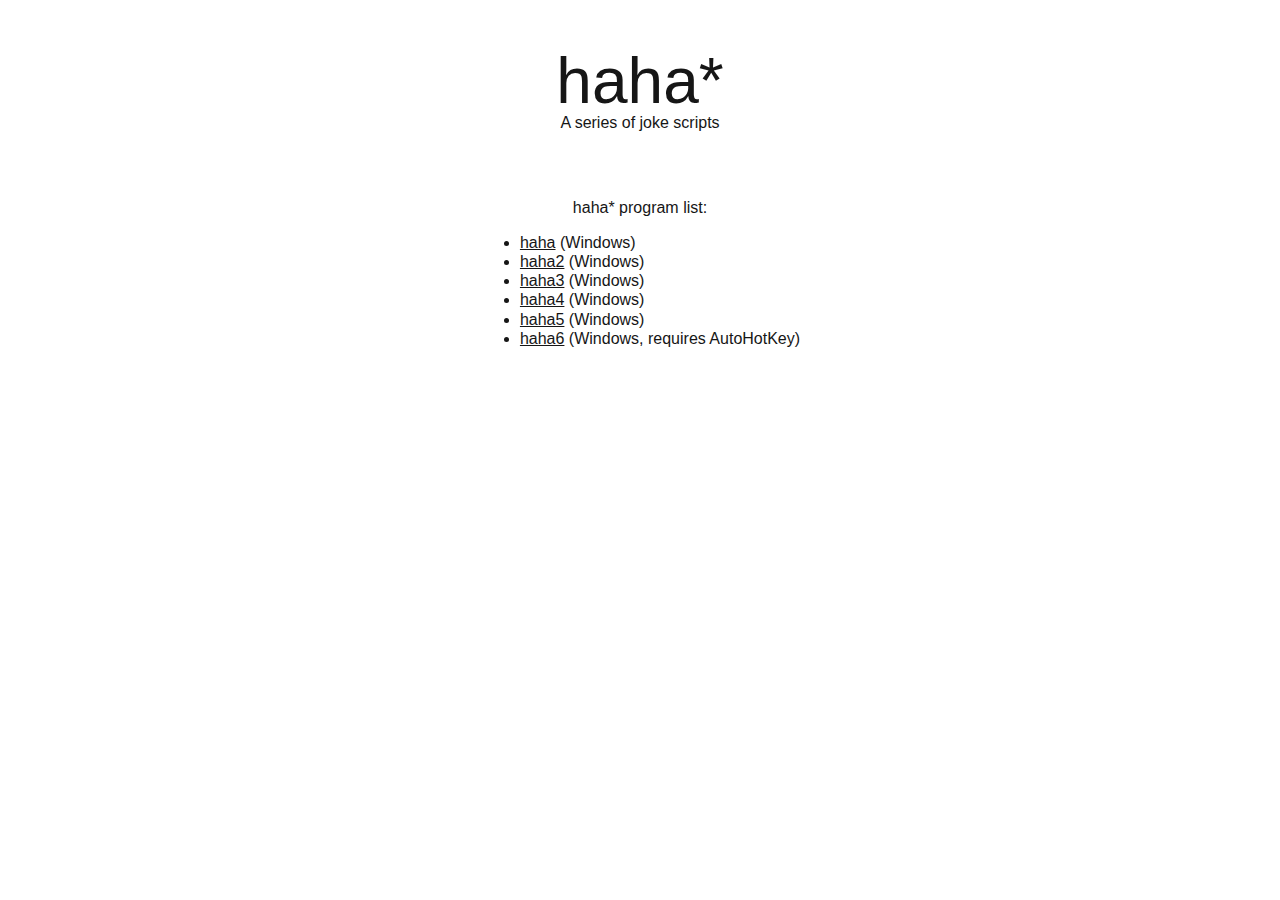
<file: index.html>
<!DOCTYPE html>
<html>
  <head>
    <title>haha*</title>
    <link rel="stylesheet" href="css/index.css" type="text/css">
    <script>
      (function(i,s,o,g,r,a,m){i['GoogleAnalyticsObject']=r;i[r]=i[r]||function(){
      (i[r].q=i[r].q||[]).push(arguments)},i[r].l=1*new Date();a=s.createElement(o),
      m=s.getElementsByTagName(o)[0];a.async=1;a.src=g;m.parentNode.insertBefore(a,m)
      })(window,document,'script','https://www.google-analytics.com/analytics.js','ga');

      ga('create', 'UA-100707441-1', 'auto');
      ga('send', 'pageview');

    </script>
  </head>
  <body>
    <h1>haha*</h1>
    <p>A series of joke scripts</p>
    <p>haha* program list:</p>
    <ul>
        <li><a href="programs/haha">haha</a> (Windows)</li>
        <li><a href="programs/haha2">haha2</a> (Windows)</li>
        <li><a href="programs/haha3">haha3</a> (Windows)</li>
        <li><a href="programs/haha4">haha4</a> (Windows)</li>
        <li><a href="programs/haha5">haha5</a> (Windows)</li>
        <li><a href="programs/haha6">haha6</a> (Windows, requires AutoHotKey)</li>
    </ul>
    </body>
</html>
</file>
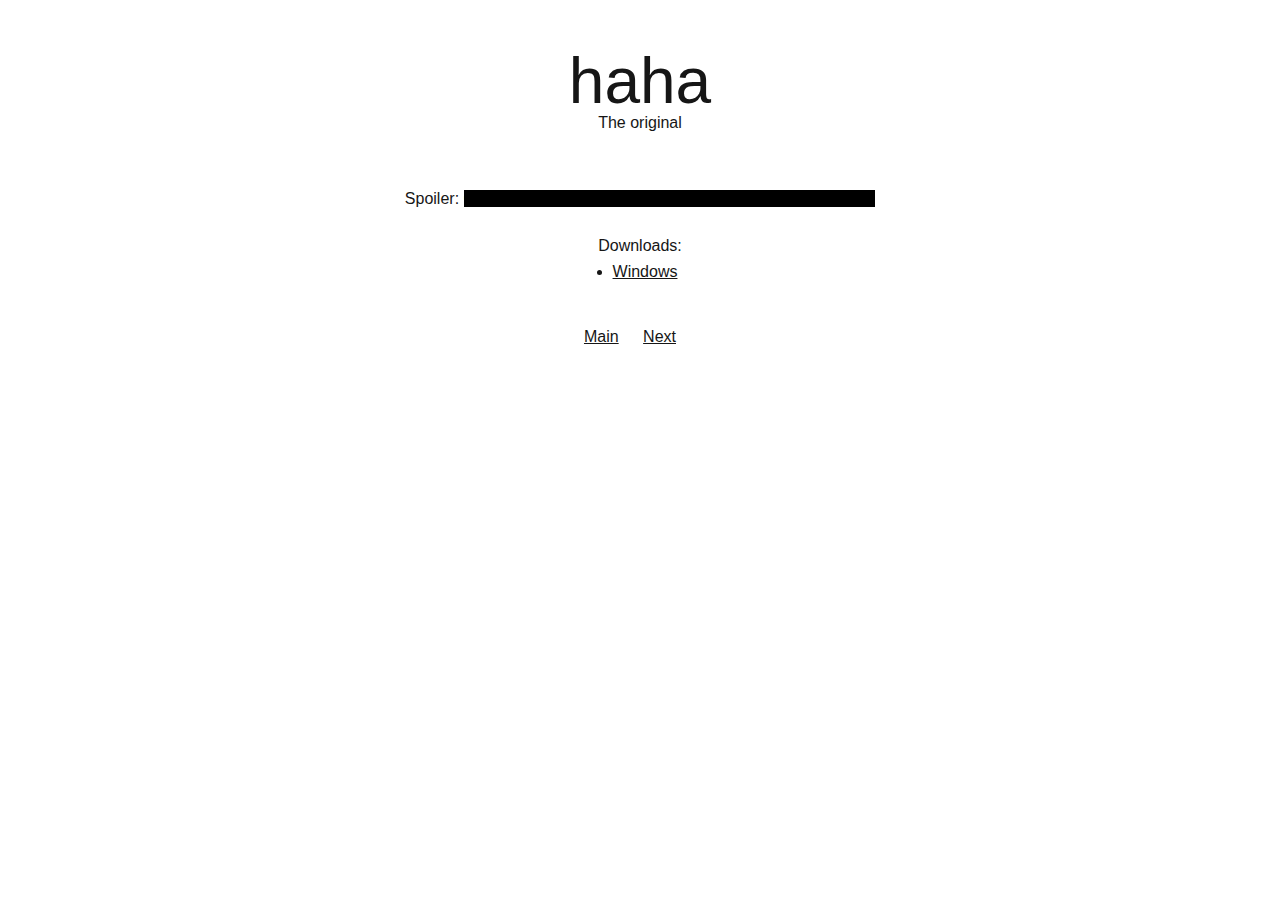
<file: programs/haha.html>
<!DOCTYPE html>
<html>
  <head>
    <title>haha</title>
    <link rel="stylesheet" href="../css/programs.css" type="text/css">
    <script>
      (function(i,s,o,g,r,a,m){i['GoogleAnalyticsObject']=r;i[r]=i[r]||function(){
      (i[r].q=i[r].q||[]).push(arguments)},i[r].l=1*new Date();a=s.createElement(o),
      m=s.getElementsByTagName(o)[0];a.async=1;a.src=g;m.parentNode.insertBefore(a,m)
      })(window,document,'script','https://www.google-analytics.com/analytics.js','ga');

      ga('create', 'UA-100707441-1', 'auto');
      ga('send', 'pageview');

    </script>
  </head>
  <body>
    <h1>haha</h1>
    <p>The original</p>
    <p>Spoiler: <span class="spoiler">Creates an endless loop of nested "fidget spinner" folders.</span></p>
    <p>Downloads:</p>
    <ul>
      <li><a href="../downloads/haha.bat">Windows</a></li>
    </ul>
    <p><a href="http://hahascripts.tk">Main</a> <a href="haha2">Next</a></p>
</file>
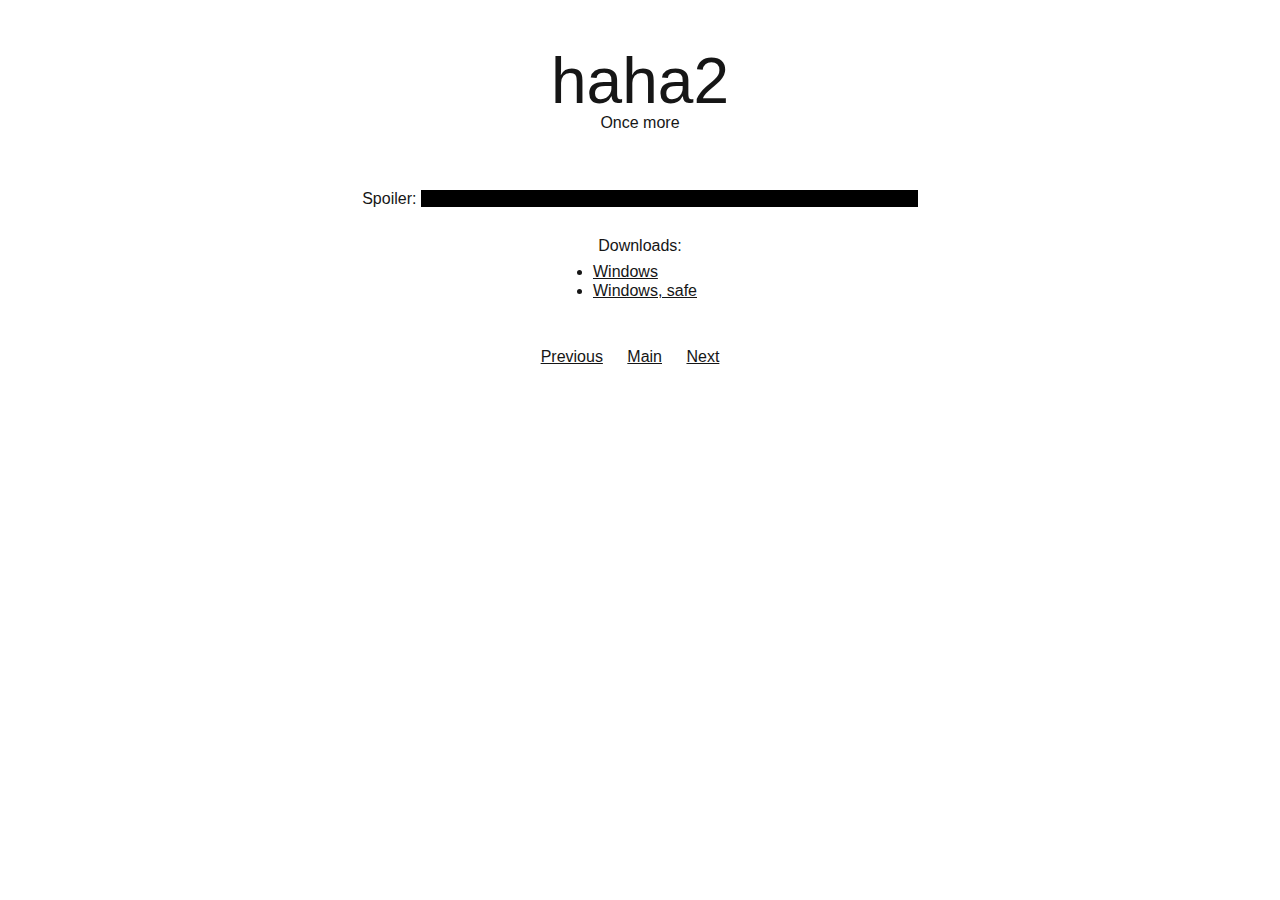
<file: programs/haha2.html>
<!DOCTYPE html>
<html>
  <head>
    <title>haha2</title>
    <link rel="stylesheet" href="../css/programs.css" type="text/css">
    <script>
      (function(i,s,o,g,r,a,m){i['GoogleAnalyticsObject']=r;i[r]=i[r]||function(){
      (i[r].q=i[r].q||[]).push(arguments)},i[r].l=1*new Date();a=s.createElement(o),
      m=s.getElementsByTagName(o)[0];a.async=1;a.src=g;m.parentNode.insertBefore(a,m)
      })(window,document,'script','https://www.google-analytics.com/analytics.js','ga');

      ga('create', 'UA-100707441-1', 'auto');
      ga('send', 'pageview');

    </script>
  </head>
  <body>
    <h1>haha2</h1>
    <p>Once more</p>
    <p>Spoiler: <span class="spoiler">Creates multiple command windows with the message "fidget spinner"</span></p>
    <p>Downloads:</p>
    <ul>
      <li><a href="../downloads/haha2.bat">Windows</a></li>
      <li><a href="../downloads/haha2Safe.bat">Windows, safe</a></li>
    </ul>
    <p><a href="haha">Previous</a> <a href="http://hahascripts.tk">Main</a> <a href="haha3">Next</a></p>
</file>
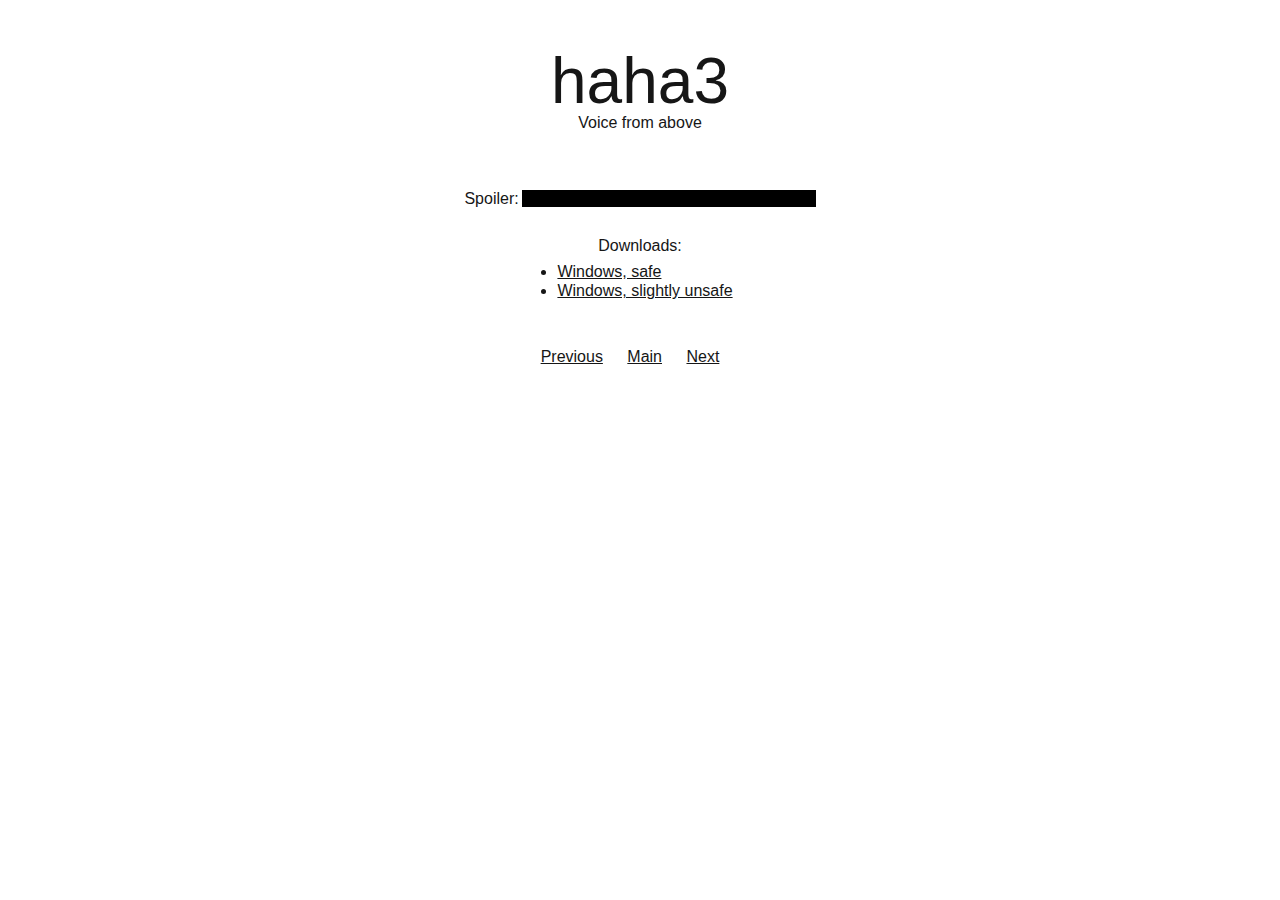
<file: programs/haha3.html>
<!DOCTYPE html>
<html>
  <head>
    <title>haha3</title>
    <link rel="stylesheet" href="../css/programs.css" type="text/css">
    <script>
      (function(i,s,o,g,r,a,m){i['GoogleAnalyticsObject']=r;i[r]=i[r]||function(){
      (i[r].q=i[r].q||[]).push(arguments)},i[r].l=1*new Date();a=s.createElement(o),
      m=s.getElementsByTagName(o)[0];a.async=1;a.src=g;m.parentNode.insertBefore(a,m)
      })(window,document,'script','https://www.google-analytics.com/analytics.js','ga');

      ga('create', 'UA-100707441-1', 'auto');
      ga('send', 'pageview');

    </script>
  </head>
  <body>
    <h1>haha3</h1>
    <p>Voice from above</p>
    <p>Spoiler: <span class="spoiler">A voice repeatatedly says "fidget spinner"</span></p>
    <p>Downloads:</p>
    <ul>
      <li><a href="../downloads/haha3Safe.vbs">Windows, safe</a></li>
      <li><a href="../downloads/haha3SlightlyUnsafe.vbs">Windows, slightly unsafe</a></li>
    </ul>
    <p><a href="haha2">Previous</a> <a href="http://hahascripts.tk">Main</a> <a href="haha4">Next</a></p>
</file>
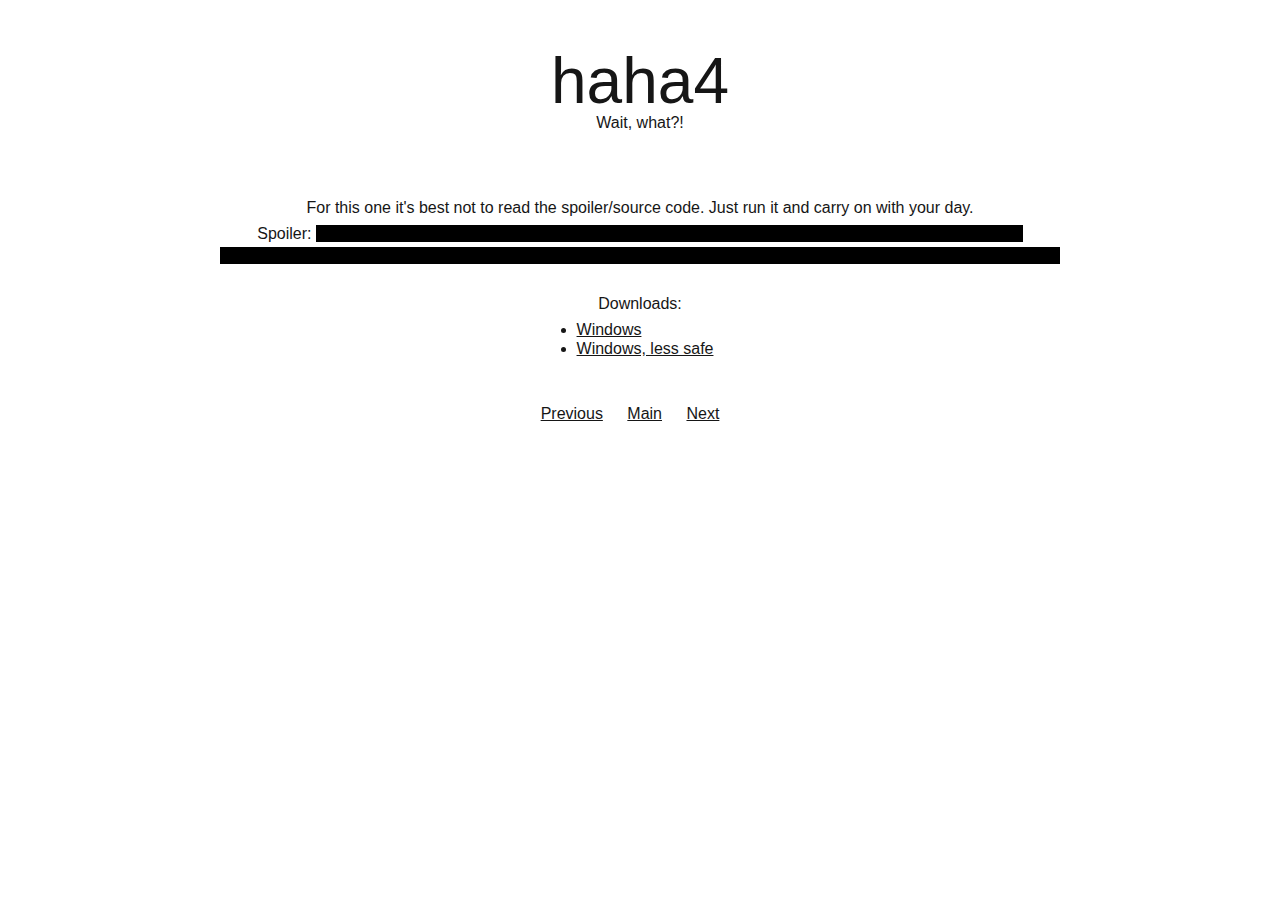
<file: programs/haha4.html>
<!DOCTYPE html>
<html>
  <head>
    <title>haha4</title>
    <link rel="stylesheet" href="../css/programs-alternate.css" type="text/css">
    <script>
      (function(i,s,o,g,r,a,m){i['GoogleAnalyticsObject']=r;i[r]=i[r]||function(){
      (i[r].q=i[r].q||[]).push(arguments)},i[r].l=1*new Date();a=s.createElement(o),
      m=s.getElementsByTagName(o)[0];a.async=1;a.src=g;m.parentNode.insertBefore(a,m)
      })(window,document,'script','https://www.google-analytics.com/analytics.js','ga');

      ga('create', 'UA-100707441-1', 'auto');
      ga('send', 'pageview');

    </script>
  </head>
  <body>
    <h1>haha4</h1>
    <p>Wait, what?!</p>
    <p>For this one it's best not to read the spoiler/source code. Just run it and carry on with your day.</p>
    <p>Spoiler: <span class="spoiler">Normal: Enters "fidget spinner" into whatever text box you are in after five seconds, then terminates.<br>Unsafe: Repeats "hey guys my name is FIDGET SPINNER and I want to spin my nama jeff" into text boxes repeatedly.</p>
    <p>Downloads:</p>
    <ul>
      <li><a href="../downloads/haha4.vbs">Windows</a></li>
      <li><a href="../downloads/haha4LessSafe.vbs">Windows, less safe</a></li>
    </ul>
    <p><a href="haha3">Previous</a> <a href="http://hahascripts.tk">Main</a> <a href="haha5">Next</a></p>
</file>
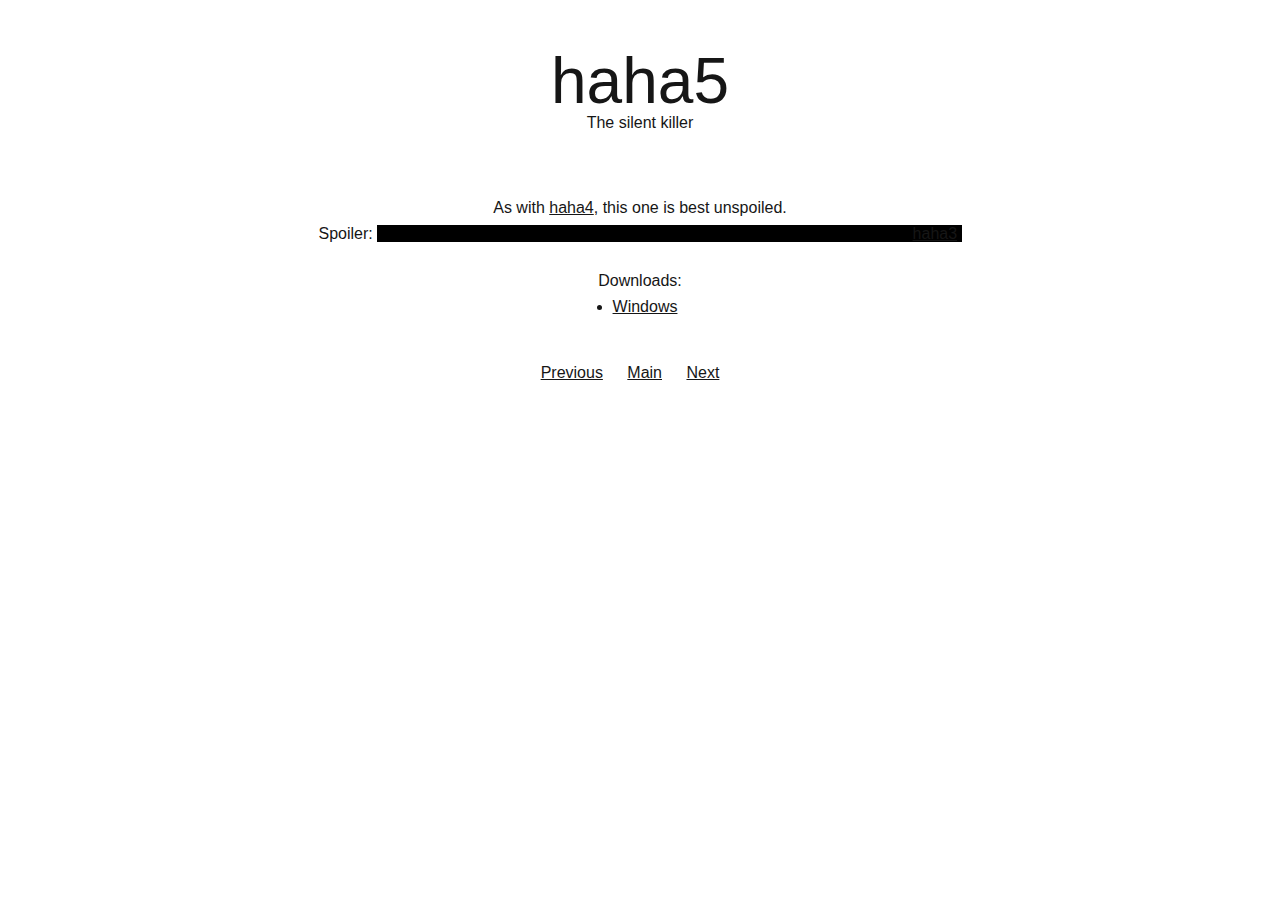
<file: programs/haha5.html>
<!DOCTYPE html>
<html>
  <head>
    <title>haha5</title>
    <link rel="stylesheet" href="../css/programs-alternate.css" type="text/css">
    <script>
      (function(i,s,o,g,r,a,m){i['GoogleAnalyticsObject']=r;i[r]=i[r]||function(){
      (i[r].q=i[r].q||[]).push(arguments)},i[r].l=1*new Date();a=s.createElement(o),
      m=s.getElementsByTagName(o)[0];a.async=1;a.src=g;m.parentNode.insertBefore(a,m)
      })(window,document,'script','https://www.google-analytics.com/analytics.js','ga');

      ga('create', 'UA-100707441-1', 'auto');
      ga('send', 'pageview');

    </script>
  </head>
  <body>
    <h1>haha5</h1>
    <p>The silent killer</p>
    <p>As with <a href="haha4">haha4</a>, this one is best unspoiled.</p>
    <p>Spoiler: <span class="spoiler">Will appear to do nothing, but after a reboot will have the same behavior as <a href="haha3">haha3</a>.
    <p>Downloads:</p>
    <ul>
      <li><a href="../downloads/haha5.bat">Windows</a></li>
    </ul>
    <p><a href="haha4">Previous</a> <a href="http://hahascripts.tk">Main</a> <a href="haha6">Next</a></p>
</file>
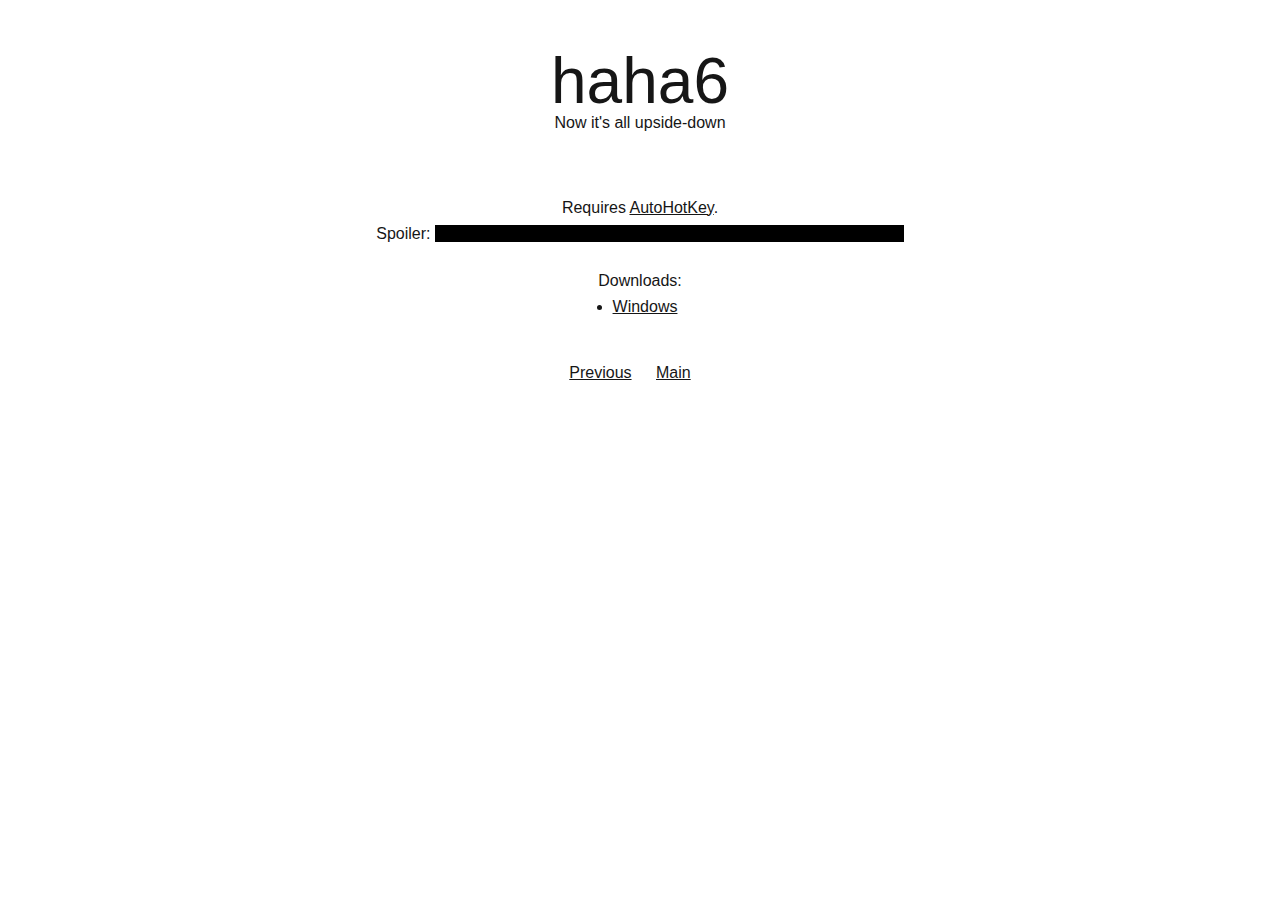
<file: programs/haha6.html>
<!DOCTYPE html>
<html>
  <head>
    <title>haha6</title>
    <link rel="stylesheet" href="../css/programs-alternate.css" type="text/css">
    <script>
      (function(i,s,o,g,r,a,m){i['GoogleAnalyticsObject']=r;i[r]=i[r]||function(){
      (i[r].q=i[r].q||[]).push(arguments)},i[r].l=1*new Date();a=s.createElement(o),
      m=s.getElementsByTagName(o)[0];a.async=1;a.src=g;m.parentNode.insertBefore(a,m)
      })(window,document,'script','https://www.google-analytics.com/analytics.js','ga');

      ga('create', 'UA-100707441-1', 'auto');
      ga('send', 'pageview');

    </script>
  </head>
  <body>
    <h1>haha6</h1>
    <p>Now it's all upside-down</p>
    <p>Requires <a href="https://autohotkey.com/">AutoHotKey</a>.</p>
    <p>Spoiler: <span class="spoiler">Does stuff with text. I'm not even going to explain it, run it yourself.</span></p>
    <p>Downloads:</p>
    <ul>
      <li><a href="../downloads/haha6.ahk">Windows</a></li>
    </ul>
    <p><a href="haha5">Previous</a> <a href="http://hahascripts.tk">Main</a></p>
</file>
<file: css/index.css>
h1{
    font-size: 64px;
    font-weight: 300;
}

p:first-of-type{
    position: relative;
    top: -50px;
}

ul{
    display: table;
    margin: 0 auto;
}

h1, p{
    text-align: center;
}

*{
  font-family:"Calibri","Roboto","Segoe UI","Helvetica Neue","Lucida Grande",Arial,sans-serif;
  color: #161616;
  line-height: 1.2;
}
</file>
<file: css/programs.css>
.spoiler 
{
    background-color: black;
    color: black;
}

.spoiler:hover
{
    background-color: #E9E9DF;
}

h1{
    font-size: 64px;
    font-weight: 300;
}

p:first-of-type{
    position: relative;
    top: -50px;
}

p:nth-of-type(3), ul{
    line-height: 0;
    position: relative;
    top: 10px;
}

p:nth-of-type(2){
    line-height: 1.4;
    position: relative;
    top: -10px;
}

p:last-of-type{
    position: relative;
    top: 40px;
    word-spacing: 20px;
    left: -10px;
}

ul{
    position: relative;
    left: -15px;
    display: table;
    margin: 0 auto;
}

h1, p{
    text-align: center;
}

*{
  font-family:"Calibri","Roboto","Segoe UI","Helvetica Neue","Lucida Grande",Arial,sans-serif;
  color: #161616;
  line-height: 1.2;
}
</file>
<file: css/programs-alternate.css>
.spoiler 
{
    background-color: black;
    color: black;
}

.spoiler:hover
{
    background-color: #E9E9DF;
}

h1{
    font-size: 64px;
    font-weight: 300;
}

p:first-of-type{
    position: relative;
    top: -50px;
}

p:nth-of-type(4), ul{
    line-height: 0;
    position: relative;
    top: 10px;
}

p:nth-of-type(3){
    line-height: 1.4;
    position: relative;
    top: -10px;
}

p:last-of-type{
    position: relative;
    top: 40px;
    word-spacing: 20px;
    left: -10px;
}

ul{
    position: relative;
    left: -15px;
    display: table;
    margin: 0 auto;
}

h1, p{
    text-align: center;
}

*{
  font-family:"Calibri","Roboto","Segoe UI","Helvetica Neue","Lucida Grande",Arial,sans-serif;
  color: #161616;
  line-height: 1.2;
}
</file>
